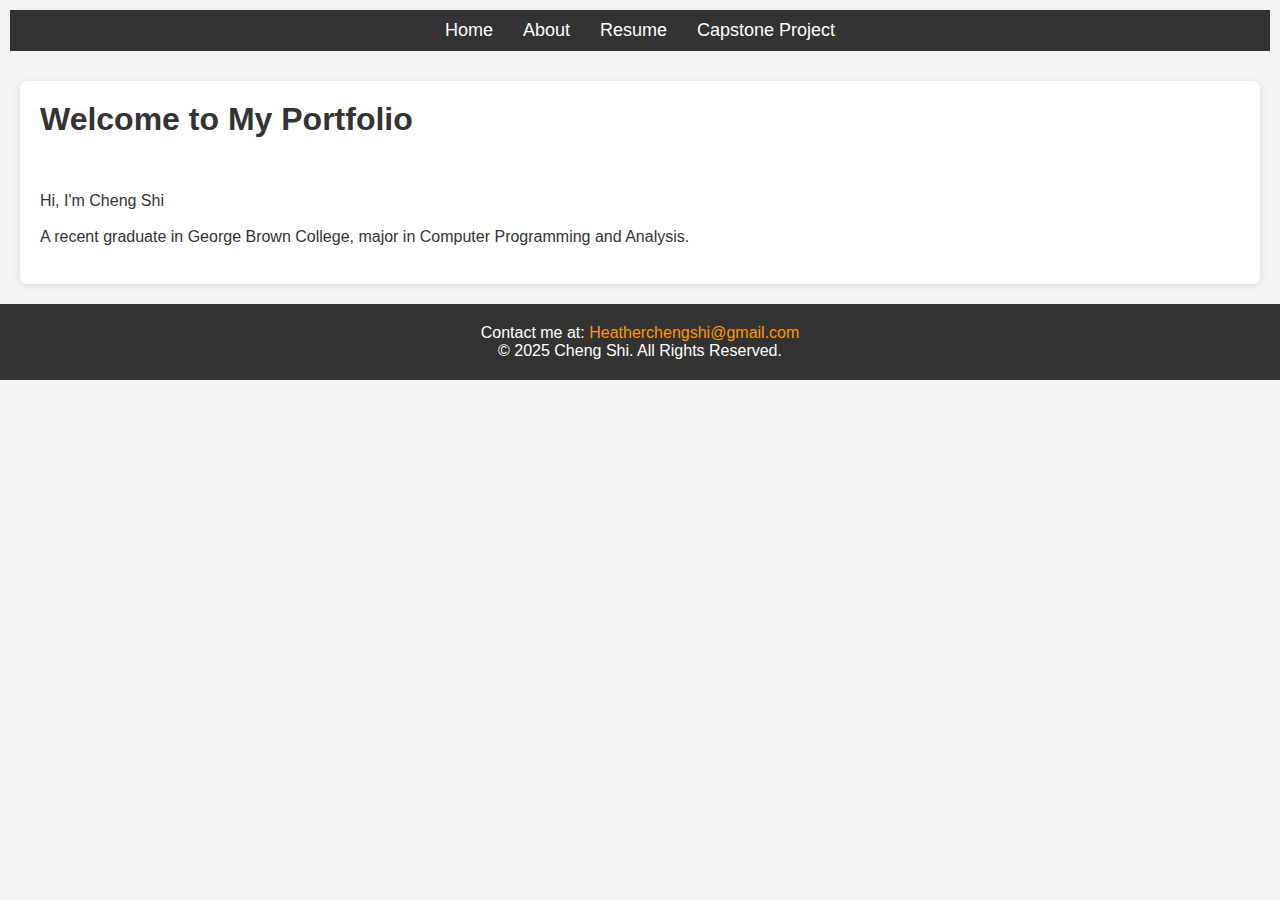
<file: index.html>
<!DOCTYPE html>
<html lang="en">
<head>
    <meta charset="UTF-8">
    <meta name="viewport" content="width=device-width, initial-scale=1.0">
    <title>My Portfolio</title>
    <link rel="stylesheet" href="assets/css/style.css">
</head>
<body>
    <header>
        <nav>
            <ul>
                <li><a href="index.html">Home</a></li>
                <li><a href="about.html">About</a></li>
                <li><a href="resume.html">Resume</a></li>
                <li><a href="capstone.html">Capstone Project</a></li>
              </ul>
        </nav>
    </header>
    
    <section id="welcome">
        <h1>Welcome to My Portfolio</h1>
        <br><br><br>
        <p>Hi, I'm Cheng Shi</p><br>
        <p>A recent graduate in George Brown College, major in Computer Programming and Analysis.</p>
        <br>
    </section>

    <footer>
        <p>Contact me at: <a href="mailto:Heatherchengshi@gmail.com">Heatherchengshi@gmail.com</a></p>
        <p>&copy; 2025 Cheng Shi. All Rights Reserved.</p>
    </footer>
</body>
</html>
</file>
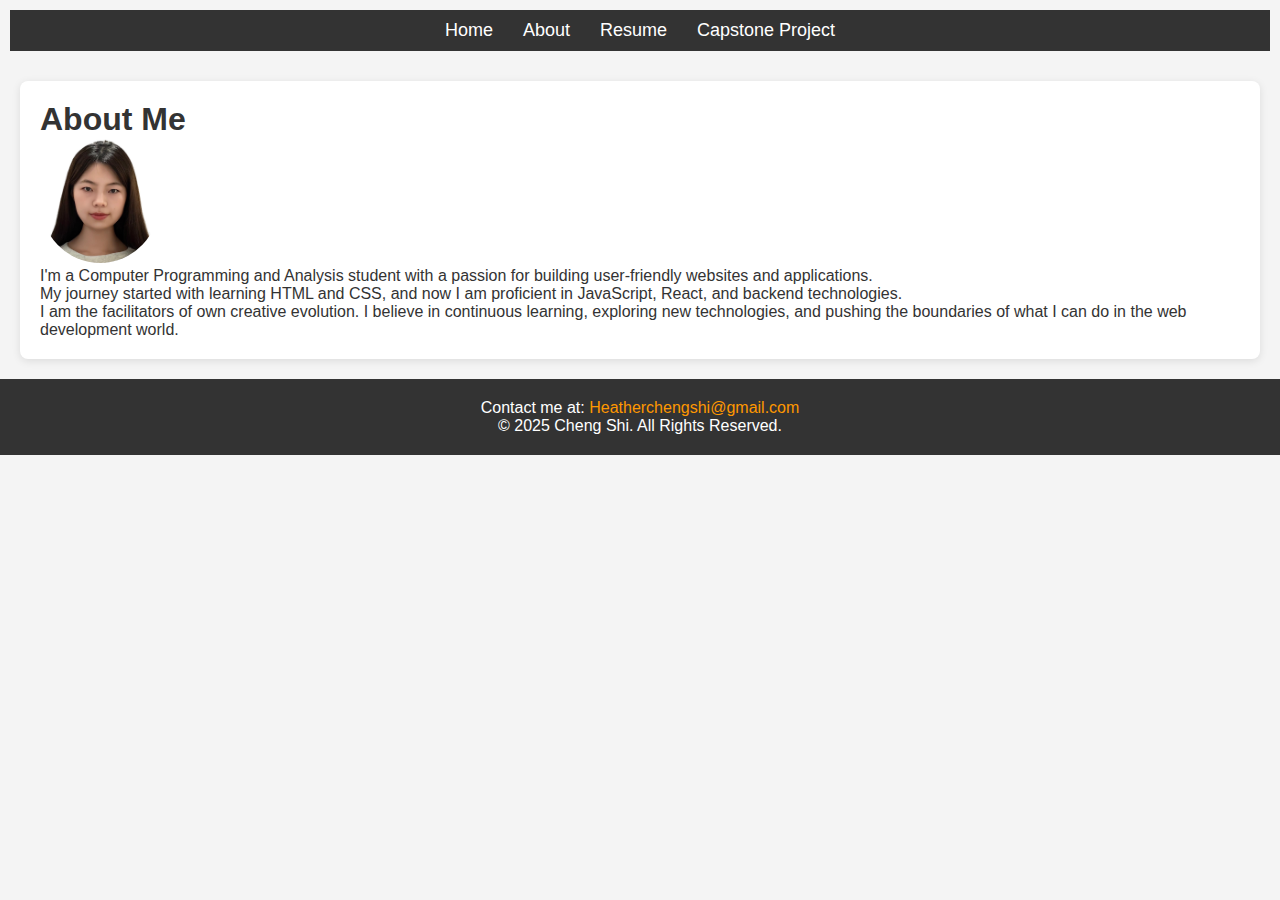
<file: about.html>
<!DOCTYPE html>
<html lang="en">
<head>
    <meta charset="UTF-8">
    <meta name="viewport" content="width=device-width, initial-scale=1">
    <title>About Me</title>
    <link rel="stylesheet" href="assets/css/style.css">
</head>
<body>
    <header>
        <nav>
            <ul>
                <li><a href="index.html">Home</a></li>
                <li><a href="about.html">About</a></li>
                <li><a href="resume.html">Resume</a></li>
                <li><a href="capstone.html">Capstone Project</a></li>
            </ul>
        </nav>
    </header>

    <section id="about">
        <h1>About Me</h1>
        <img src="assets/image/portfolio_image.jpg" alt="Profile Picture" />
        <p>I'm a Computer Programming and Analysis student with a passion for building user-friendly websites and applications.</p>
        <p>My journey started with learning HTML and CSS, and now I am proficient in JavaScript, React, and backend technologies.</p>
        <p>I am the facilitators of own creative evolution. I believe in continuous learning, exploring new technologies, and pushing the boundaries of what I can do in the web development world.</p>
    </section>

    <footer>
        <p>Contact me at: <a href="mailto:Heatherchengshi@gmail.com">Heatherchengshi@gmail.com</a></p>
        <p>&copy; 2025 Cheng Shi. All Rights Reserved.</p>
    </footer>
</body>
</html>
</file>
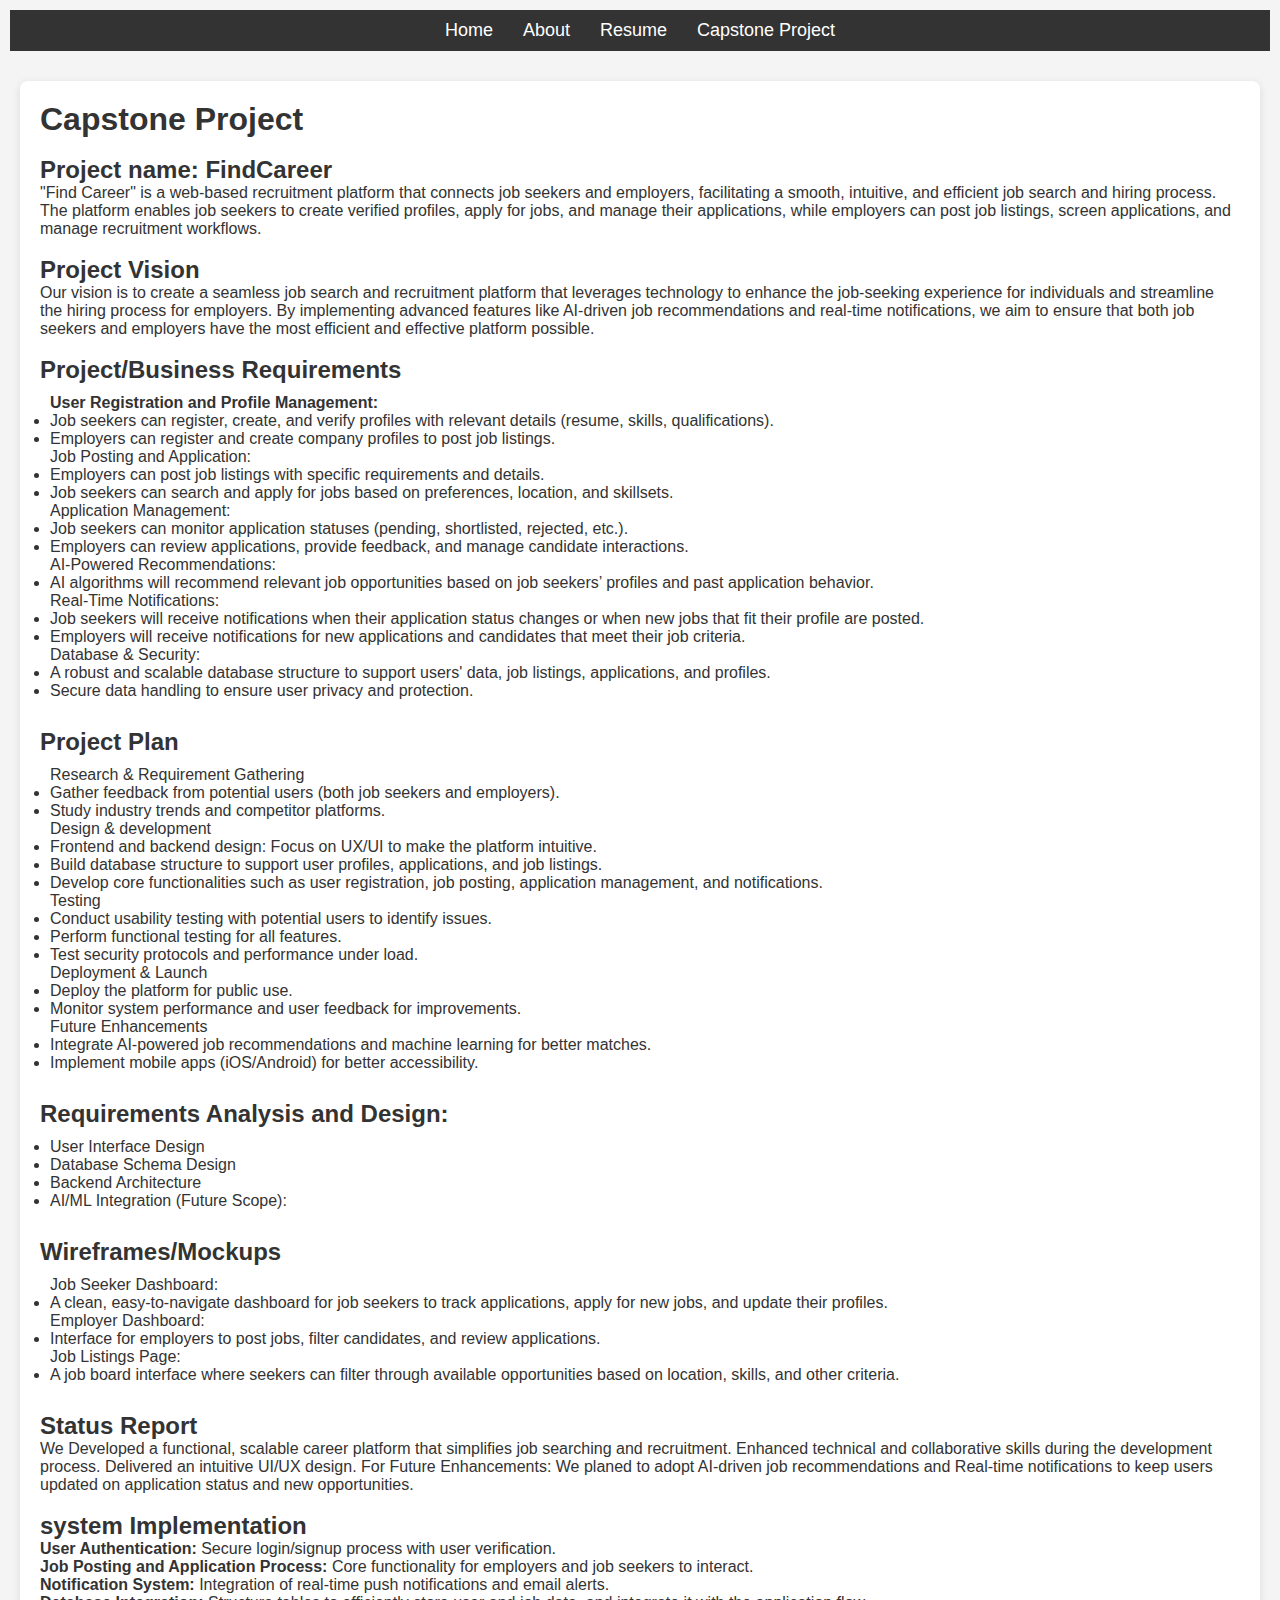
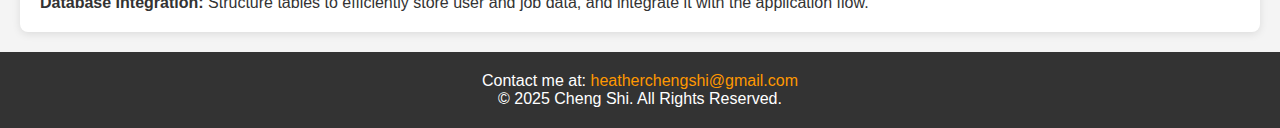
<file: capstone.html>
<!DOCTYPE html>
<html lang="en">
<head>
    <meta charset="UTF-8">
    <meta name="viewport" content="width=device-width, initial-scale=1.0">
    <title>Capstone Project</title>
    <link rel="stylesheet" href="assets/css/style.css">
</head>
<body>
    <header>
        <nav>
            <ul>
                <li><a href="index.html">Home</a></li>
                <li><a href="about.html">About</a></li>
                <li><a href="resume.html">Resume</a></li>
                <li><a href="capstone.html">Capstone Project</a></li>
            </ul>
        </nav>
    </header>

    <section id="capstone">
        <h1>Capstone Project</h1>
        <br>
        <h2>Project name: FindCareer</h2>
        <p>"Find Career" is a web-based recruitment platform that connects job seekers and employers, 
            facilitating a smooth, intuitive, and efficient job search and hiring process. The platform 
            enables job seekers to create verified profiles, apply for jobs, and manage their applications, 
            while employers can post job listings, screen applications, and manage recruitment workflows.
        </p>
        <br>
        <h2>Project Vision</h2>
        <p>Our vision is to create a seamless job search and recruitment platform that leverages technology 
           to enhance the job-seeking experience for individuals and streamline the hiring process for employers. 
           By implementing advanced features like AI-driven job recommendations and real-time notifications, 
           we aim to ensure that both job seekers and employers have the most efficient and effective platform possible.
        </p>
        <br>
        <h2>Project/Business Requirements</h2>
        <nav>
            <ul>
                <strong>User Registration and Profile Management:</strong>
                <li>Job seekers can register, create, and verify profiles with relevant details (resume, skills, qualifications).</li>
                <li>Employers can register and create company profiles to post job listings.</li>
            </ul>
            <ul>
                Job Posting and Application:
                <li>Employers can post job listings with specific requirements and details.</li>
                <li>Job seekers can search and apply for jobs based on preferences, location, and skillsets.</li>
            </ul>
            <ul>
                Application Management:
                <li>Job seekers can monitor application statuses (pending, shortlisted, rejected, etc.).</li>
                <li>Employers can review applications, provide feedback, and manage candidate interactions.</li>
            </ul>
            <ul>
                AI-Powered Recommendations:
                <li>AI algorithms will recommend relevant job opportunities based on job seekers’ profiles and past application behavior.</li>
            </ul>
            <ul>
                Real-Time Notifications:
                <li>Job seekers will receive notifications when their application status changes or when new jobs that fit their profile are posted.</li>
                <li>Employers will receive notifications for new applications and candidates that meet their job criteria.</li>
            </ul>
            <ul>
                Database & Security:
                <li>A robust and scalable database structure to support users' data, job listings, applications, and profiles.</li>
                <li>Secure data handling to ensure user privacy and protection.</li>
            </ul>
        </nav>
        <br>
        <h2>Project Plan</h2>
        <nav>
            <ul>
                Research & Requirement Gathering
                <li>Gather feedback from potential users (both job seekers and employers).</li>
                <li>Study industry trends and competitor platforms.</li>
            </ul>
            <ul>
                Design & development
                <li>Frontend and backend design: Focus on UX/UI to make the platform intuitive.</li>
                <li>Build database structure to support user profiles, applications, and job listings.</li>
                <li>Develop core functionalities such as user registration, job posting, application management, and notifications.
                </li>
            </ul>
            <ul>
                Testing
                <li>Conduct usability testing with potential users to identify issues.</li>
                <li>Perform functional testing for all features.</li>
                <li>Test security protocols and performance under load.</li>
            </ul>
            <ul>
                Deployment & Launch
                <li>Deploy the platform for public use.</li>
                <li>Monitor system performance and user feedback for improvements.</li>
            </ul>
            <ul>
                Future Enhancements
                <li>Integrate AI-powered job recommendations and machine learning for better matches.</li>
                <li>Implement mobile apps (iOS/Android) for better accessibility.</li>
            </ul>
        </nav>
        <br>
        <h2>Requirements Analysis and Design:</h2>
        <nav>
            <ul>
                <li>User Interface Design</li>
                <li>Database Schema Design</li>
                <li>Backend Architecture</li>
                <li>AI/ML Integration (Future Scope):</li>
            </ul>
        </nav>
        <br>
        <h2>Wireframes/Mockups</h2>
        <nav>
            <ul>
                Job Seeker Dashboard:
                <li>A clean, easy-to-navigate dashboard for job seekers to track applications, apply for new jobs, and update their profiles.
                </li>
            </ul>
            <ul>
                Employer Dashboard:
                <li>Interface for employers to post jobs, filter candidates, and review applications.</li>
            </ul>
            <ul>
                Job Listings Page:
                <li>A job board interface where seekers can filter through available opportunities based on location, skills, and other criteria.</li>
            </ul>
        </nav>
        <br>
        <h2>Status Report</h2>
        <p> We Developed a functional, scalable career platform that simplifies job searching and recruitment.
            Enhanced technical and collaborative skills during the development process.
            Delivered an intuitive UI/UX design.
            For Future Enhancements:
            We planed to adopt AI-driven job recommendations and
            Real-time notifications to keep users updated on application status and new opportunities.
        </p>
        <br>
        <h2>system Implementation</h2>
        <p><strong>User Authentication:</strong> Secure login/signup process with user verification.</p>
        <p><strong>Job Posting and Application Process:</strong> Core functionality for employers and job seekers to interact.</p>
        <p><strong>Notification System:</strong> Integration of real-time push notifications and email alerts.</p>
        <p><strong>Database Integration:</strong> Structure tables to efficiently store user and job data, and integrate it with the application flow.</p>
    </section>

    <footer>
        <p>Contact me at: <a href="mailto:heatherchengshi@gmail.com">heatherchengshi@gmail.com</a></p>
        <p>&copy; 2025 Cheng Shi. All Rights Reserved.</p>
    </footer>
</body>
</html>
</file>
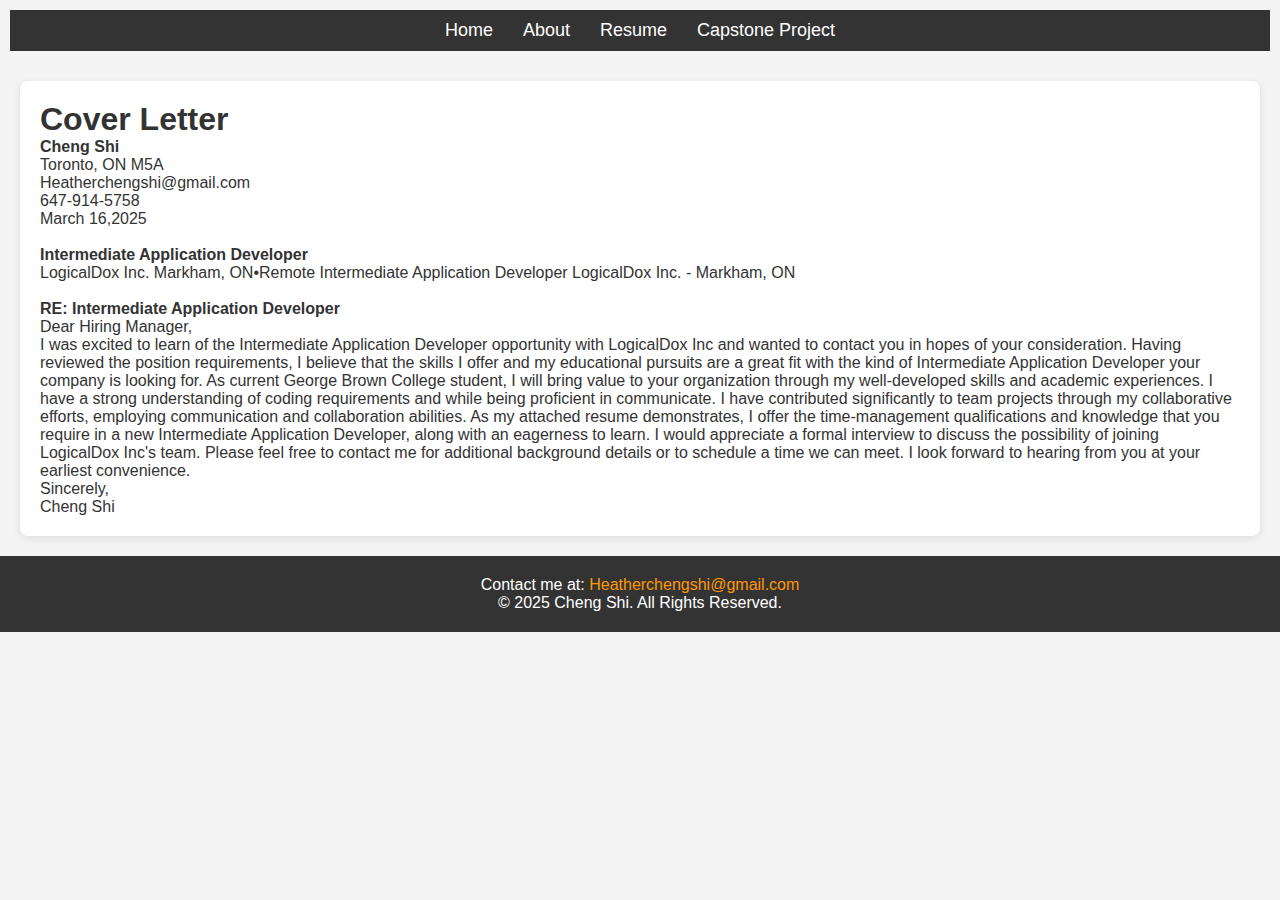
<file: cover_letter.html>
<!DOCTYPE html>
<html lang="en">
<head>
    <meta charset="UTF-8">
    <meta name="viewport" content="width=device-width, initial-scale=1.0">
    <title>My Cover Letter</title>
    <link rel="stylesheet" href="assets/css/style.css">
</head>
<body>

    <header>
        <nav>
            <ul>
                <li><a href="index.html">Home</a></li>
                <li><a href="about.html">About</a></li>
                <li><a href="resume.html">Resume</a></li>
                <li><a href="capstone.html">Capstone Project</a></li>
            </ul>
        </nav>
    </header>

    <section id="cover_letter">
        <h1>Cover Letter</h1>
        <p><strong>Cheng Shi</strong></p>
        <p>Toronto, ON M5A</p>
        <p>Heatherchengshi@gmail.com</p>
        <p>647-914-5758</p>
        <p>March 16,2025</p>
        <br>
        <p>
            <strong>Intermediate Application Developer</strong><br>
            LogicalDox Inc.
            Markham, ON•Remote
            Intermediate Application Developer
            LogicalDox Inc. - Markham, ON
        </p>
        <br>
        <p><strong>RE: Intermediate Application Developer</strong></p>
        <p>
            Dear Hiring Manager,<br>
            I was excited to learn of the Intermediate Application Developer opportunity with LogicalDox Inc and wanted to contact you in hopes of your consideration. Having reviewed the position requirements, I believe that the skills I offer and my educational pursuits are a great fit with the kind of Intermediate Application Developer your company is looking for.
            As current George Brown College student, I will bring value to your organization through my well-developed skills and academic experiences. I have a strong understanding of coding requirements and while being proficient in communicate. I have contributed significantly to team projects through my collaborative efforts, employing communication and collaboration abilities.
            As my attached resume demonstrates, I offer the time-management qualifications and knowledge that you require in a new Intermediate Application Developer, along with an eagerness to learn. I would appreciate a formal interview to discuss the possibility of joining LogicalDox Inc's team. Please feel free to contact me for additional background details or to schedule a time we can meet. I look forward to hearing from you at your earliest convenience.
            <br>Sincerely,
            <br>Cheng Shi
        </p>

        
    </section>

    <footer>
        <p>Contact me at: <a href="Heatherchengshi@gmail.com">Heatherchengshi@gmail.com</a></p>
        <p>&copy; 2025 Cheng Shi. All Rights Reserved.</p>
    </footer>
</body>
</html>
</file>
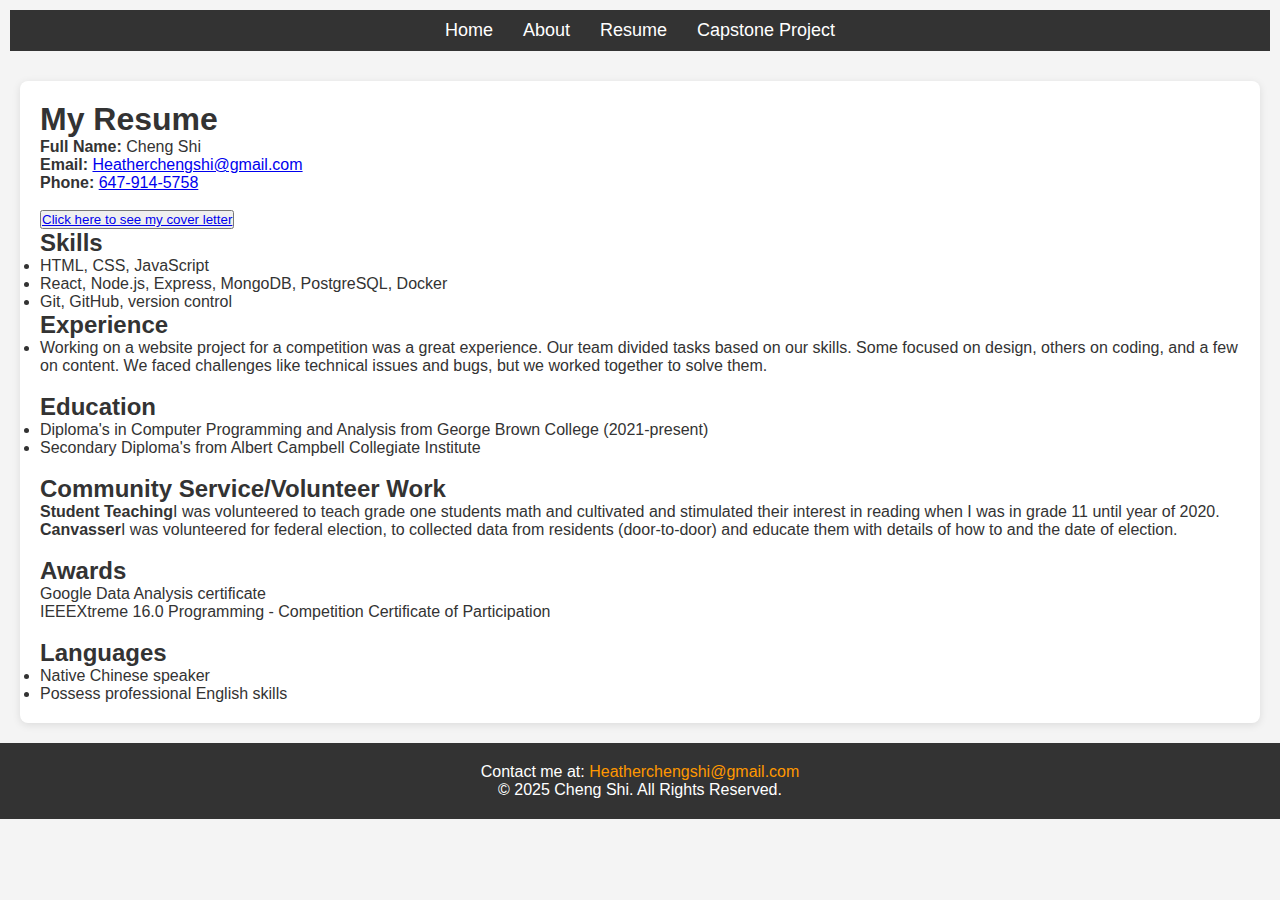
<file: resume.html>
<!DOCTYPE html>
<html lang="en">
<head>
    <meta charset="UTF-8">
    <meta name="viewport" content="width=device-width, initial-scale=1.0">
    <title>My Resume</title>
    <link rel="stylesheet" href="assets/css/style.css">
</head>
<body>
    <header>
        <nav>
            <ul>
                <li><a href="index.html">Home</a></li>
                <li><a href="about.html">About</a></li>
                <li><a href="resume.html">Resume</a></li>
                <li><a href="capstone.html">Capstone Project</a></li>
          </ul>
        </nav>
    </header>

    <section id="resume">
        <h1>My Resume</h1>
        <p><strong>Full Name:</strong> Cheng Shi</p>
        <p><strong>Email:</strong> <a href="mailto:Heatherchengshi@gmail.com">Heatherchengshi@gmail.com</a></p>
        <p><strong>Phone:</strong> <a href="tel:6479145758">647-914-5758</a></p>
        <br>
        
        <button><a href="cover_letter.html">Click here to see my cover letter</a></button>

        <h2>Skills</h2>
        <ul>
            <li>HTML, CSS, JavaScript</li>
            <li>React, Node.js, Express, MongoDB, PostgreSQL, Docker</li>
            <li>Git, GitHub, version control</li>
        </ul>

        <h2>Experience</h2>
        <ul>
            <li>Working on a website project for a competition was a great experience. Our team divided tasks based on our skills. Some focused on design, others on coding, and a few on content. We faced challenges like technical issues and bugs, but we worked together to solve them.</li>
        </ul>
        <br>
        <h2>Education</h2>
        <ul>
            <li>Diploma's in Computer Programming and Analysis from George Brown College (2021-present)</li>
            <li>Secondary Diploma's from Albert Campbell Collegiate Institute</li>
        </ul>
        <br>
        <h2>Community Service/Volunteer Work</h2>
        <p><strong>Student Teaching</strong>I was volunteered to teach grade one students math and cultivated and stimulated their interest in reading when I was in grade 11 until year of 2020.</p>
        <p><strong>Canvasser</strong>I was volunteered for federal election, to collected data from residents (door-to-door) and educate them with details of how to and the date of election.</p>
        <br>
        <h2>Awards</h2>
        <p>Google Data Analysis certificate</p>
        <p>IEEEXtreme 16.0 Programming - Competition Certificate of Participation</p>
        <br>
        <h2>Languages</h2>
        <ul>
            <li>Native Chinese speaker</li>
            <li>Possess professional English skills</li>
        </ul>
    </section>
    <footer>
        <p>Contact me at: <a href="mailto:Heatherchengshi@gmail.com">Heatherchengshi@gmail.com</a></p>
        <p>&copy; 2025 Cheng Shi. All Rights Reserved.</p>
    </footer>
</body>
</html>
</file>
<file: assets/css/style.css>
* {
    margin: 0;
    padding: 0;
    box-sizing: border-box;
}

nav {
    position: relative;
    z-index: 10; 
    padding: 10px;
}

body {
    font-family: Arial, sans-serif;
    background-color: #f4f4f4;
    color: #333;
}

/* Navigation */
header nav ul {
    list-style-type: none;
    display: flex;
    justify-content: center;
    background-color: #333;
    padding: 10px 0;
}

header nav ul li {
    margin: 0 15px;
}

header nav ul li a {
    color: white;
    text-decoration: none;
    font-size: 18px;
}

/* Main Content */
section {
    padding: 20px;
    margin: 20px;
    background-color: white;
    border-radius: 8px;
    box-shadow: 0 2px 8px rgba(0, 0, 0, 0.1);
}

h1, h2, h3 {
    color: #333;
}

img {
    max-width: 10%;
    height: auto;
    border-radius: 50%;
}

/* Footer */
footer {
    bottom: 0;
    text-align: center;
    padding: 20px;
    background-color: #333;
    color: white;
}

footer a {
    color: #ff9800;
    text-decoration: none;
}
</file>
